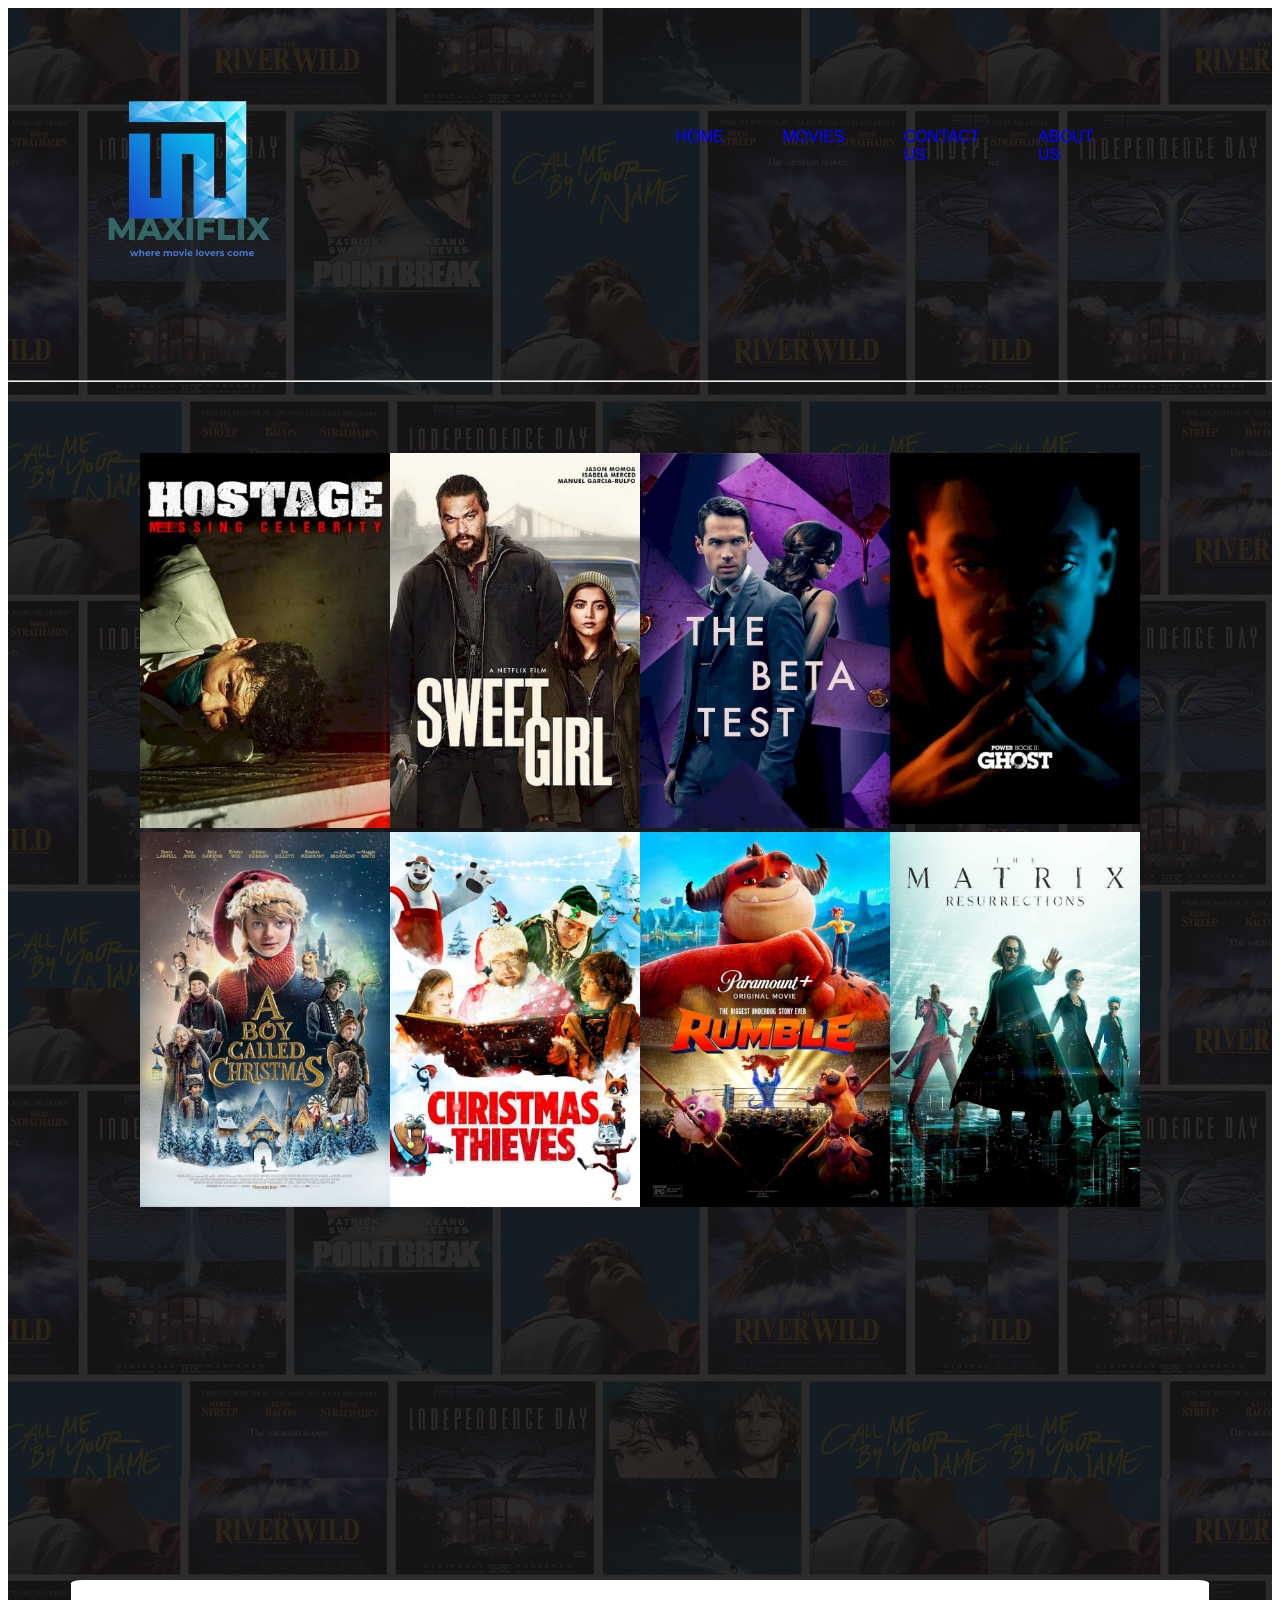
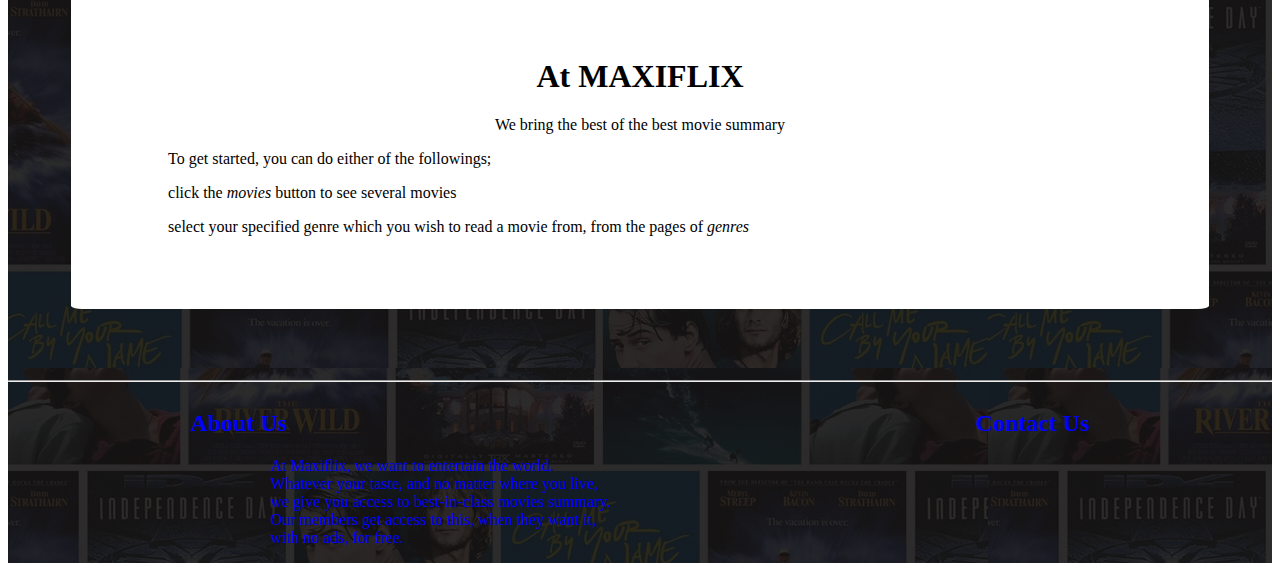
<file: index.html>
<!DOCTYPE html>
<html>
    <head>
        <meta charset="UTF-8">
		<meta http-equiv="X-UA-Compatible" content="IE=edge">
		<meta name="viewport" content="width=device-width, initial-scale=1.0,maximum-scale=1">
        <title>myblog</title>
        <link rel="stylesheet" href="index.css">
    </head>
    <body>
        <div class="main-container">
            <div class="container1">
                <header>
                    <div class="heading">

                        <div class="site_title">
                            <a class="site_title" href="index.html" id="branding">
                                <div>
                                    <img src="images/logo.png" alt="" class="logo">
                                </div>
                                <!-- <div >
                                    <h1 class="site-title">MAXIFLIX</h1>
                                    <small class="site-description">CENTER OF HD MOVIES</small>
                                </div> -->
                            </a>
                        </div>
                        
                        <div class="main-navigation">
                            <div class="nav-btn"><a class="nav-link" href="index.html">HOME</a></div>
                            <div class="nav-btn"><a class="nav-link" href="movies.html">MOVIES</a></div> 
                            <div class="nav-btn"><a class="nav-link" href="contactus.html">CONTACT US</a></div>
                            <div class="nav-btn"><a class="nav-link" href="aboutus.html">ABOUT US</a></div>
                        </div>
                     </div>
                        
                    </div>
                </header><hr>

                <main class="main-content">
                    <div>
                        <div class="pic-display content_div">
                            <div class="top-pic pic1">
                                <div><img src="images/pic-display/hostage.jpg" alt="" class="pic1_cont"></div>
                                <div><img src="images/pic-display/sweet_girl.jpg" alt="" class="pic1_cont"></div>
                                <div><img src="images/pic-display/the_beta_test.jpg" alt="" class="pic1_cont"></div>
                                <div><img src="images/pic-display/power_book_II.jpg" alt="" class="pic1_cont"></div>
                            </div>
                          
                            <div class="bottom-pic pic1">
                                <div><img src="images/pic-display/a_boy_called_chrismas.jpg" alt="" class="pic1_cont"></div>
                                <div><img src="images/pic-display/chrismas_thieves.jpg" alt="" class="pic1_cont"></div>
                                <div><img src="images/pic-display/rumble.jpg" alt="" class="pic1_cont"></div>
                                <div><img src="images/pic-display/the_matrix_ressurection.jpg" alt="" class="pic1_cont"></div>
                            </div>
                        </div>
                        <div class="content_div someinfo">
                            <div class="more-abt-web">                                                               
                                    <center><h1>At MAXIFLIX</h1>
                                    <p>We bring the best of the best movie summary</p></center>
                                    <ul>To get started, you can do either of the followings;</ul>
                                    <ol>click the <i>movies</i> button to see several movies</ol>
                                    <ol>select your specified genre which you wish to read a movie from, from the pages of <i>genres</i> </ol>

                            </div>
                        </div>                    
                    </div>                   
                </main>
                <hr>
                <footer>
                    <div class="footer-container">
                        <div class="footer-part-content">
                            <div>
                                <h2>About Us</h2>
                                <ul class="footer-abt">
                                    <ol>At Maxiflix, we want to entertain the world.</ol>
                                    <ol>Whatever your taste, and no matter where you live,</ol>
                                    <ol>we give you access to best-in-class movies summary.</ol>
                                    <ol>Our members get access to this, when they want it,</ol>
                                    <ol>with no ads, for free.</ol>
                                </ul>
                                <!-- <p class="footer-abt">
                                 At Maxiflix, we want to entertain the world.
                                 Whatever your taste, and no matter where you live, 
                                 we give you access to best-in-class movies summary.
                                 Our members get access to this, when they want it, 
                                 with no ads, for free. 
                                </p> -->
                            </div>
                            <div>
                                <h2>Contact Us</h2>
                            </div>
                        </div>
                    </div>
                    
                </footer>
             </div>
        </div>
    </body>
</html>
</file>
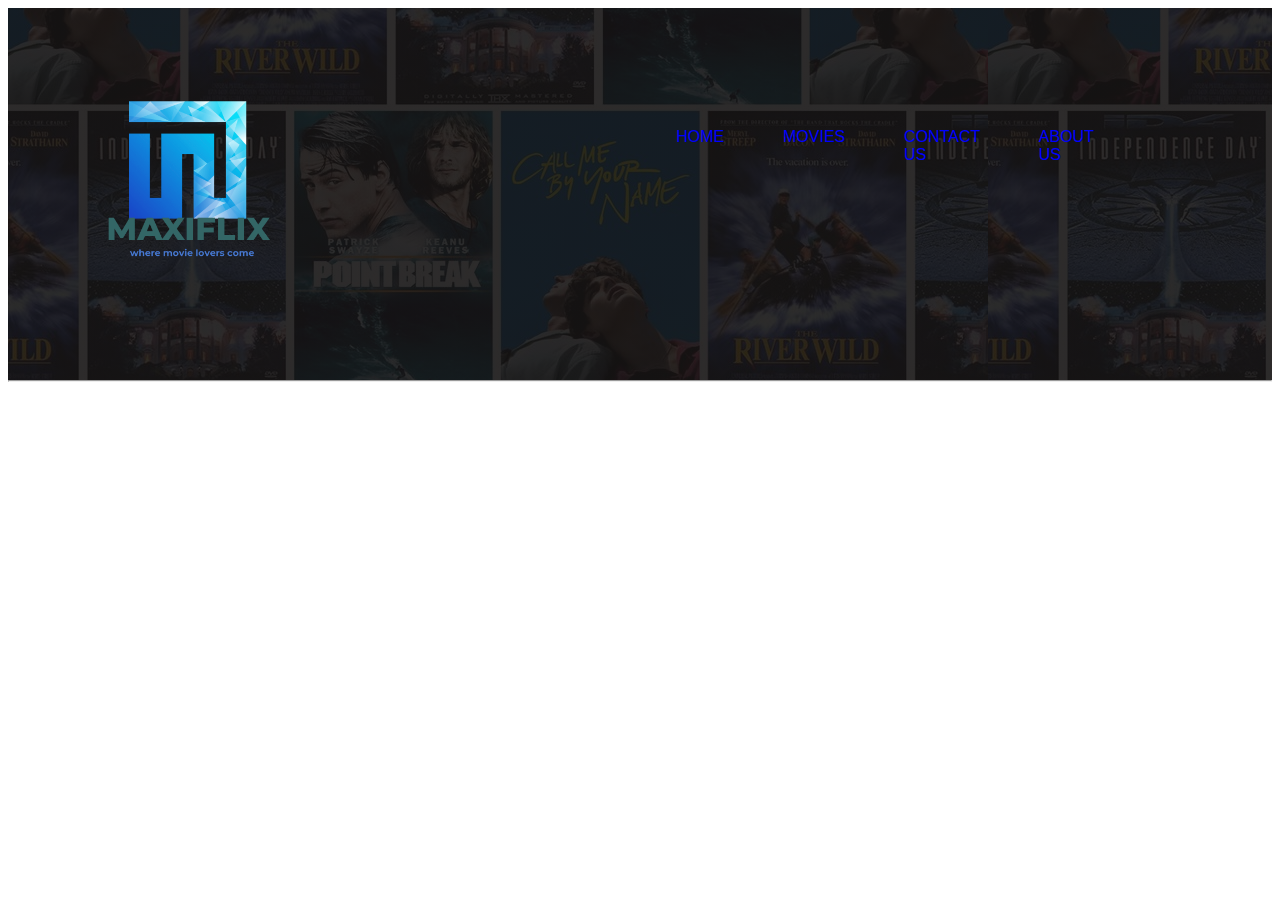
<file: aboutus.html>
<!DOCTYPE html>
<html>
    <head>
        <meta charset="UTF-8">
		<meta http-equiv="X-UA-Compatible" content="IE=edge">
		<meta name="viewport" content="width=device-width, initial-scale=1.0,maximum-scale=1">
        <title>myblog</title>
        <link rel="stylesheet" href="index.css">
    </head>
    <body>
        <div class="main-container">
            <div class="container1">
                <header>
                    <div class="heading">

                        <div class="site_title">
                            <a class="site_title" href="index.html" id="branding">
                                <div>
                                    <img src="images/logo.png" alt="" class="logo">
                                </div>
                                <!-- <div >
                                    <h1 class="site-title">MAXIFLIX</h1>
                                    <small class="site-description">CENTER OF HD MOVIES</small>
                                </div> -->
                            </a>
                        </div>
                        
                        <div class="main-navigation">
                            <div class="nav-btn"><a class="nav-link" href="index.html">HOME</a></div>
                            <div class="nav-btn"><a class="nav-link" href="movies.html">MOVIES</a></div> 
                            <div class="nav-btn"><a class="nav-link" href="contactus.html">CONTACT US</a></div>
                            <div class="nav-btn"><a class="nav-link" href="aboutus.html">ABOUT US</a></div>
                        </div>
                     </div>
                        
                    </div>
                </header><hr>

                <main class="main-content">
                    <div>
                    </div>                   
                </main>
             </div>
        </div>
    </body>
</html>
</file>
<file: index.css>
.main-container{
    background-image:linear-gradient(rgba(22, 20, 20, 0.9), rgba(22,20,20,0.9)), url(images/bg_image1.jpg);
}

.heading{
    padding: 30px;
    color: blue;
    display: flex;
    justify-content: space-between;
    width: auto;
}
.site_title{
    display: flex;
    color: blue;
}
.logo{
    width: 300px;
    height: 300px;
}
.nav{
    background-color: darkgray;
}
.main-navigation{
    display: flex;
    padding-right: 25%;
    padding-top: 5%;
}

.nav-btn a {
    text-decoration: none;
    font-family: Arial, Helvetica, sans-serif;
}
.nav-link{
    color: blue;
}
.nav-btn{
    padding: 10%;
}
.content_div{
    padding: 5%;
    border: 2px
}
.pic-display{
    height: 1000px;
}
.pic1{
    display: flex;
    justify-content: center;
}
.pic1_cont{
    width: 250px
}
.someinfo{
    padding-top: -10%;
}
.more-abt-web{
    background: white;
    padding: 5%;
    border-radius: 1%;
}
.footer-container{
    color: blue;
}
.footer-part-content{
    display: flex;
    justify-content: space-around;
}
.footer-abt{
    display: block;
}
</file>
